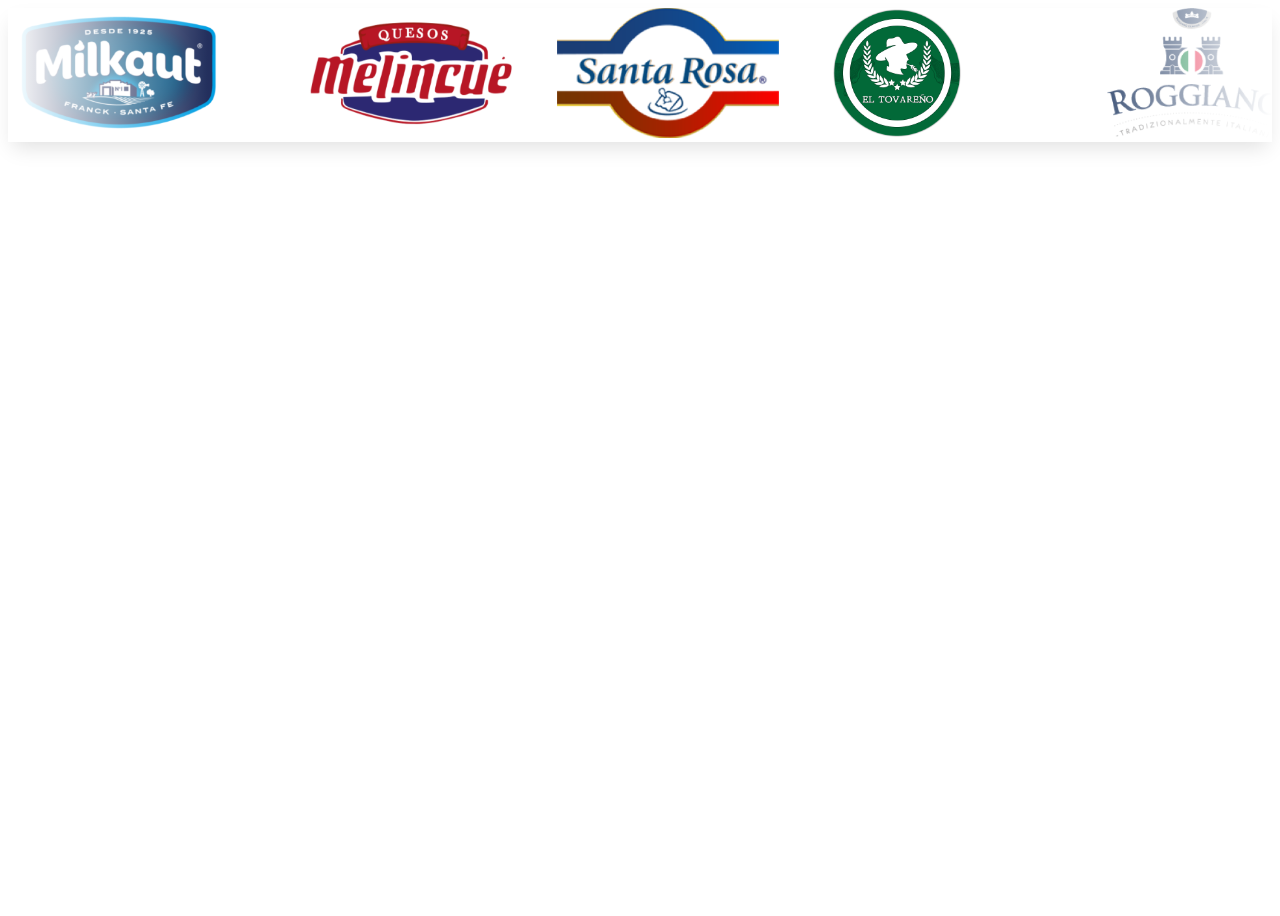
<file: carrusel.html>
<!DOCTYPE html>
<html lang="es">
    <head>
        <meta charset="utf-8" />
        <meta name="viewport" content="width=device-width, initial-scale=1" />        
        <link rel="stylesheet" href="Style_Css/style.css">
    </head>
    <body id="insheet">
        <div class="slider">
            <div class="slide-track">
                <div class="slide">
                    <img src="Images/listos 200/LOGO_MILKAUT_200.png" alt="Milkaut" />
                </div>
                <!--<div class="slide">
                    <img src="Images/listos 200/la-queresa_200.png" alt="" />
                </div>-->
                <div class="slide">
                    <img src="Images/listos 200/MELINCUE.png"  alt="Melincue" />
                </div>
                <div class="slide">
                    <img src="Images/listos 200/logo_santa_rosa_200.png" alt="santa Rosa" />
                </div>
                <div class="slide">
                    <img src="Images/listos 200/tovareño_200.png" alt="El Tovareño" />
                </div>
                <div class="slide">
                    <img src="Images/listos 200/Logo_Roggiano_200.png" alt="Roggiano" />
                </div>
                <div class="slide">
                    <img src="Images/listos 200/logo_200.png" alt="Productos alimenticios nacional (P.A.N)" />
                </div>
                <div class="slide">
                    <img src="Images/listos 200/La_serenisima_200.png" ;height = "100px"; alt="La serenisima" />
                </div>
                <div class="slide">
                    <img src="Images/listos 200/Veronica.png" alt="Verónica" />
                </div>
                <div class="slide">
                    <img src="Images/listos 200/LogoMigue-1_200.png" alt="Migue" />
                </div>
                <div class="slide">
                    <img src="Images/listos 200/Tapalque_200.png" alt="Tapalque" />
                </div>
                <div class="slide">
                    <img src="Images/listos 200/LOGO_MILKAUT_200.png" alt="" />
                </div>
                <div class="slide">
                    <img src="Images/listos 200/veronica_200.png" alt="" />
                </div>
            </div>
        </div> 
    </body>
</html>
</file>
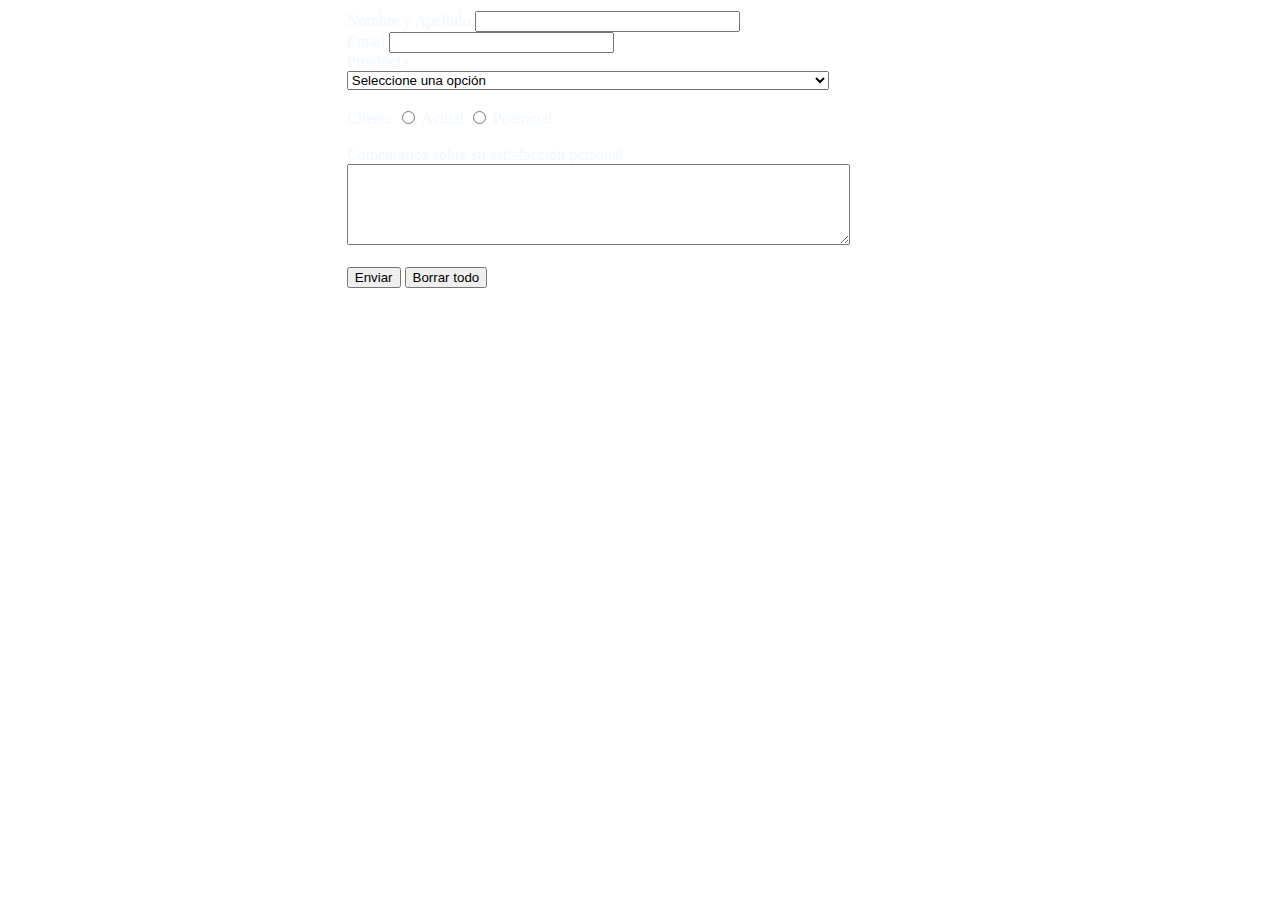
<file: contacto.html>
<!DOCTYPE html>
<html lang="es">
    <head>
        <title></title>
        <meta charset="UTF-8">
        <meta name="viewport" content="width=device-width, initial-scale=1">        
        <link  rel="stylesheet" href="Style_Css/style.css">
        <link rel="stylesheet" href="Style_Css/Style_sheet.css">

    </head>
    <body id="insheet">
        <div class="col-9">
            <form action="mailto:mail@gmail.com" name="formulario" method="post" enctype="text/plain">
           
                <div>Nombre y Apellido:<input type="text" name="nombre" size="30" maxlength="100"></div>
                            
                <div>Email <input type="text" name="email" size="25" maxlength="100" value=" ">  </div>          
                
                <div>Provincia  <select name="direccion">
                    <option value="0">Seleccione una opción</option>
                
                    <option value="1">Retiro, San Nicolás, Puerto Madero, San Telmo, Montserrat y Constitución.
                    
                    <option value="2">Recoleta.
                    
                    <option value="3">Balvanera y San Cristóbal.
                    
                    <option value="4">La Boca, Barracas, Parque Patricios y Nueva Pompeya.
                    
                    <option value="5">Almagro y Boedo.

                    <option value="6">Caballito.

                    <option value="7">Flores y Parque Chacabuco.
                    
                    <option value="8">Villa Soldati, Villa Riachuelo y Villa Lugano.
                            
                    <option value="9">Liniers, Mataderos y Parque Avellaneda.
                            
                    <option value="10">Villa Real, Monte Castro, Versalles, Floresta, Vélez Sarsfield y Villa Luro.
                            
                    <option value="11">Villa General Mitre, Villa Devoto, Villa del Parque y Villa Santa Rita.
                    
                    <option value="12">Coghlan, Saavedra, Villa Urquiza y Villa Pueyrredón.

                    <option value="13">Núñez, Belgrano y Colegiales.
                    
                    <option value="14">Palermo.
                                    
                    <option value="15">Chacarita, Villa Crespo, La Paternal, Villa Ortúzar, Agronomía y Parque Chas.                                        
                    
                    </select></div>
                
                <br>
                
                <div>Cliente
                                        
                <input type="radio" name="cliente" value="y" > Actual
                                    
                <input type="radio" name="cliente" value="n"> Potencial</div>                                    
                <br>
                
                <div>Comentarios sobre su satisfacción personal
                
                <br>
                
                <textarea cols="60" rows="5" name="comentarios"></textarea></div>
                
                <br>
                <input type="submit" value="Enviar">
                                
                <input type="Reset" value="Borrar todo">
            
            </form>  
        </div> 
        <div class="col-3">
            <p id="nombre"></p>
            <p id="email"></p>
            <p id="direccion"></p>
            <p id="cliente"></p>
        </div>                   
        
        <script>
            var formulario = document.getElementsByName('formulario')[0],   //[0] Primer elemento, el formulario en si mismo.
                elementos = formulario.elements,                            // Elementos del form, no lo usamos en este script.
                boton = document.getElementById('b1')                       // El botón        
            // --------------------------------------------------------
            // Validamos Nombre
            // --------------------------------------------------------
            var validarNombre = function (e) {
                if (formulario.nombre.value == 0) {      // Si el campo id="nombre" del form está vacio...
                    //alert("Completa el campo nombre");
                    document.getElementById("nombre").innerHTML = "* Campo nombre obligatorio"
                    e.preventDefault();                 // Evita elcomportamiento por defecto
                    //https://www.w3schools.com/jsref/event_preventdefault.asp
    
                }else {
                    document.getElementById("nombre").innerHTML = ""
                }
            };
    
            // --------------------------------------------------------
            // Validamos Client
            // --------------------------------------------------------
            var validarRadio = function (e) {
                if (formulario.cliente[0].checked == true ||
                    formulario.cliente[1].checked == true ){
                        document.getElementById("cliente").innerHTML = ""
                } else {  //Si al menos uno de los Radio no está marcado....
                    //alert("Selecciona una opción de cliente");
                    document.getElementById("cliente").innerHTML = "* Opción de cliente obligatorio"
                    e.preventDefault();
                }
            };
    
            // --------------------------------------------------------
            // Validamos el Mail
            // --------------------------------------------------------
            var validarMail = function (e) {
                if (formulario.email.value == 0) {
                    //lert("Debe agregar un email destino.");
                    document.getElementById("email").innerHTML = "* Email destino obligatorio"
                    e.preventDefault();
                }else {
                    if(formulario.email.value.indexOf("@") == -1 )  {
                        //alert("Debe agregar un email valido");
                        document.getElementById("email").innerHTML = "* Debe agregar un email valido"
                        e.preventDefault();
                    }else {
                        document.getElementById("email").innerHTML = ""
                    }
                }
            };
            // --------------------------------------------------------
            // Validamos la dirección
            // --------------------------------------------------------
            var validarDireccion = function (e) {
                if (formulario.direccion.value == 0) {
                    //alert("Seleccione una dirección.");
                    document.getElementById("direccion").innerHTML = "* Seleccione una dirección."
                    e.preventDefault();
                }else {
                    document.getElementById("direccion").innerHTML = ""
                }
            };
        
            // --------------------------------------------------------
            // Se ejecuta al presionar submit e invoca a las tres validaciones
            // --------------------------------------------------------
            var validar = function (e) {  // "e" es el evento recibido del form (https://developer.mozilla.org/es/docs/Web/API/Event/preventDefault)
                validarNombre(e);
                validarMail(e);
                validarDireccion(e);
                validarRadio(e);
            };
            var reset = function (e) {
                //alert("borrando")
                document.getElementsByName(nombre).value = "";
                document.getElementsByName(cliente[0]).checked = false;
                document.getElementsByName(cliente[1]).checked = false;
                document.getElementsByName(email).value = "";
                document.getElementsByName(direccion).value = 0;
                document.getElementById("nombre").innerHTML = "";
                document.getElementById("cliente").innerHTML = "";
                document.getElementById("email").innerHTML = "";
                document.getElementById("direccion").innerHTML = "";
            }
    
            // --------------------------------------------------------
            // Espera que se presione "enviar" y llama a "validar"
            // submit es un evento DEL FORM, no del botón!
            formulario.addEventListener("submit", validar);       
            formulario.addEventListener("reset", reset);   
        </script>        
    </body>
</html>
</file>
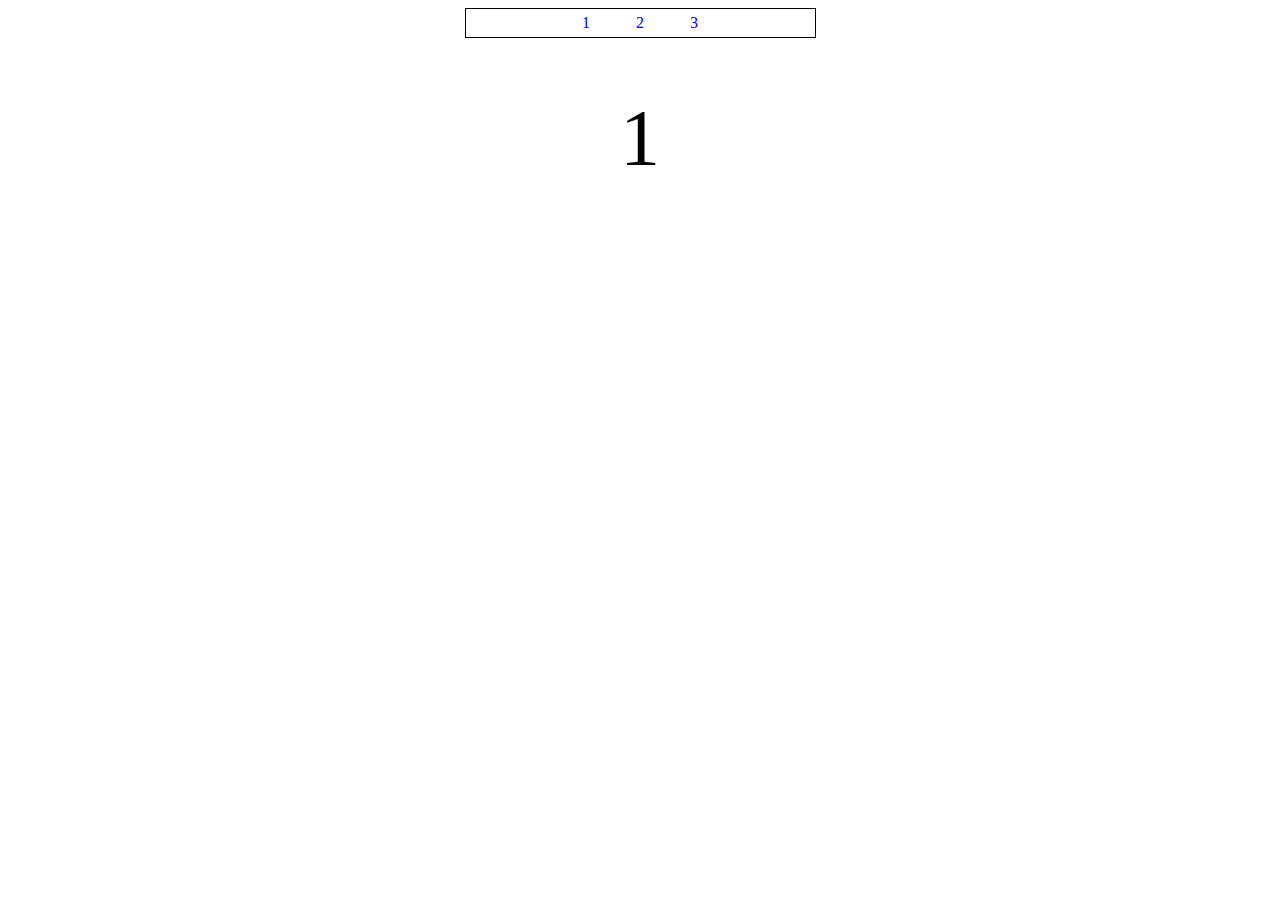
<file: prueba.html>
<!DOCTYPE
<!DOCTYPE html>
<html lang="en">
<head>
    <meta charset="utf-8" />
    <meta name="viewport" content="width=device-width, initial-scale=1" />
    <link rel="stylesheet" href="Style_Css/StylePrueba.css">
    <title>Prueba</title>

</head>

<body>
    <nav>
        <a href="#page-1">1</a>
        <a href="#page-2">2</a>
        <a href="#page-3">3</a>
    </nav>
    <scroll-container>
        <scroll-page id="page-1">1</scroll-page>
        <scroll-page id="page-2">2</scroll-page>
        <scroll-page id="page-3">3</scroll-page>
    </scroll-container>
</body>
</file>
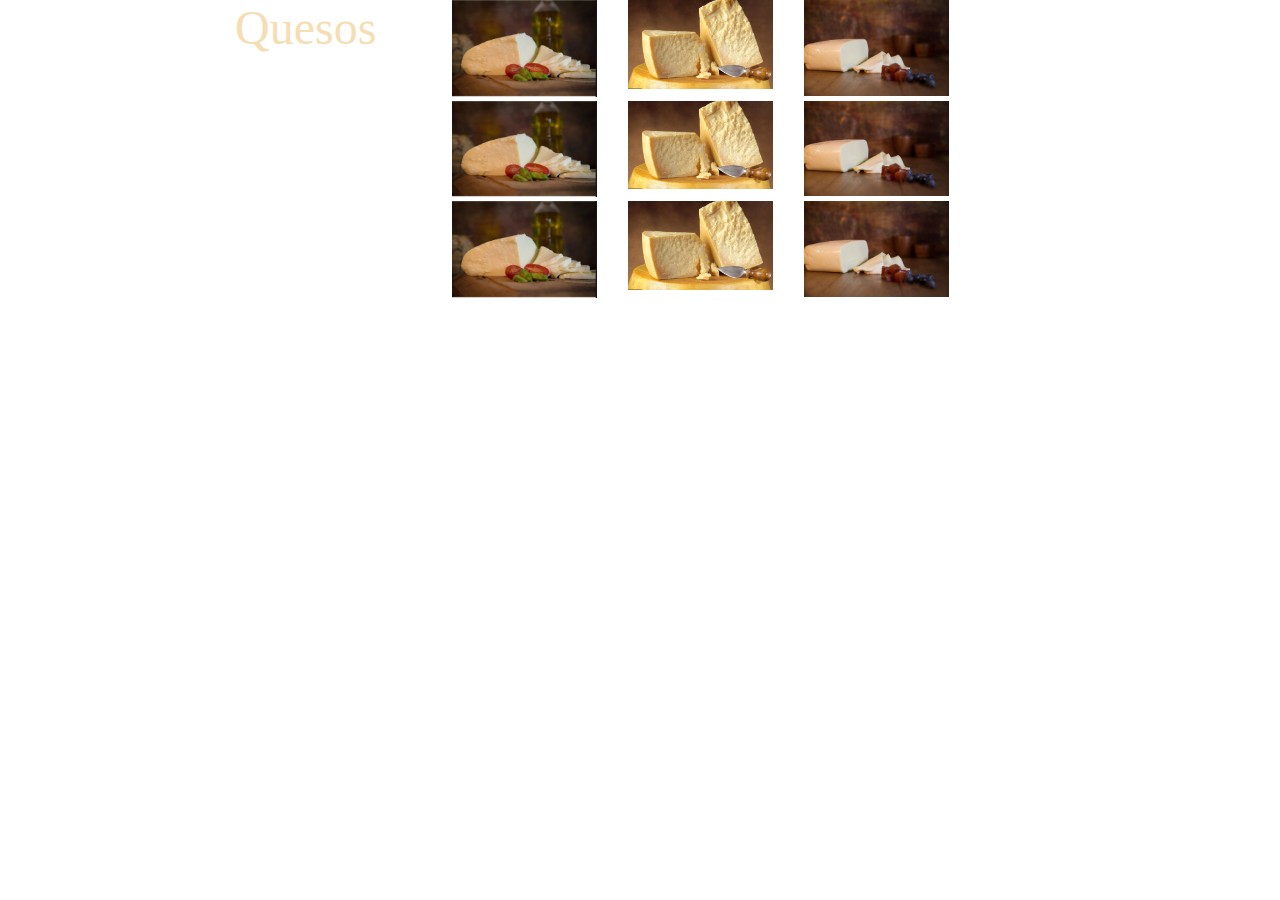
<file: quesos.html>
<!DOCTYPE html>
<html lang="es">

<head>
    <title></title>
    <meta charset="UTF-8">
    <meta name="viewport" content="width=device-width, initial-scale=1">
    <link rel="stylesheet" href="Style_Css/style.css">
    <link rel="stylesheet" href="Style_Css/Style_sheet.css">

</head>

<body id="insheet">
    <div class="col-3" style="color: wheat ; font-size: xxx-large;"> Quesos </div>
    <div class="col-9">
        <div class="container">
            <!-- Flex container -->
            <div class="item item-1"> <img src="Images/Productos/Quesos/cremoso.PNG" alt=""> </div>
            <div class="item item-2"> <img src="Images/Productos/Quesos/parmesano.PNG" alt=""> </div>
            <div class="item item-3"> <img src="Images/Productos/Quesos/portsalut.PNG" alt=""> </div>
            <div class="item item-4"> <img src="Images/Productos/Quesos/cremoso.PNG" alt=""> </div>
            <div class="item item-5"> <img src="Images/Productos/Quesos/parmesano.PNG" alt=""> </div>
            <div class="item item-6"> <img src="Images/Productos/Quesos/portsalut.PNG" alt=""> </div>
            <div class="item item-7"> <img src="Images/Productos/Quesos/cremoso.PNG" alt=""> </div>
            <div class="item item-8"> <img src="Images/Productos/Quesos/parmesano.PNG" alt=""> </div>
            <div class="item item-9"> <img src="Images/Productos/Quesos/portsalut.PNG" alt=""> </div>
        </div>
    </div>
</body>

</html>
</file>
<file: Style_Css/style.css>
/* Exporta fuente local*/
@font-face {
    font-family: Billy Ohio;
    src: url(../Fonts/BillyOhio.ttf);
}

/*Estilo de estiquetas*/

body {
    background-image: url("../Images/fondo_main.jpg");
    background-repeat: round;
    background-size: contain;
    align-items: center;
    height: 100vh;
    justify-content: center;
    overflow:hidden;
}

header {
    margin: 0px 0px 0px 0px;    
    height: 22%;  
    background-image: url("../Images/dep-quesos-y-fiambres.png");    
    background-size:cover;
    background-position:center;
    background-repeat:no-repeat;
    display: flow-root !important;

}

header div {    
    margin: 0 0 2% 8%;
    font-family: Billy Ohio;
    color: white;
    background-size:contain;
    background-repeat:no-repeat;
}

iframe {  
    border: none;
}
scroll-container {
    display: block;
    margin: 0 auto;
}
scroll-container {
    display: block;
    width: 100%;
    height: 50%;
    overflow-y: scroll;
    scroll-behavior: smooth;
}
::-webkit-scrollbar { 
    display: none;
}
scroll-page {
    display: flex;
    align-items: center;
    justify-content: center;
    height: 100%;
    font-size: 5em;
}
#HeaderFont_1 {
    font-size: 4vw;
}
#HeaderFont_2 {
    font-size: 9vw; 
    margin: -8% 0 0 14%; 
}

.article {
    margin:40px;
    height: 40%;

 }
@media only screen and (max-width: 700px){
    body {
      background-size: 232%;
    }
    #HeaderFont_1 {
        font-size: 17vw;
        padding: 70px 0 0 0px;
    }
    #HeaderFont_2 {
        font-size: 20vw; 
        margin: -27% 0 0% 33%; 
    }
    .slider::before, .slider::after {
      width: 0px !important;
    }
  }
/*Estilo para fondo del Menu*/
/* UTILITIES */
   a {
    text-decoration: none;
   }
   li {
    list-style: none;
   }

/* NAVBAR STYLING STARTS */
.navbar {
    display: flex;
    align-items: center;
    justify-content: space-between;
    padding: 0px;
    font-family: ui-monospace;
    background-color: revert;
    color: #fff;
    z-index: 1;
    position: relative;
    height: 6%;
    margin : 0 -1% 0 -1%
   }
   .nav-links a {
    color: #fff;
   }

   /* NAVBAR MENU */
   .menu {
    display: flex;
    gap: 1em;
    font-size: 18px;
   }
   .menu li:hover {
    background-color: #4c9e9e;
    border-radius: 5px;
    transition: 0.5s ease;
   }
   .menu li {
    padding: 5px 14px;
   }
   /* DROPDOWN MENU */
   .services {
    position: relative; 
   }
   .dropdown {
    background-color: rgb(92 33 7 / 49%);
    padding: 1em 0;
    position: absolute; /*WITH RESPECT TO PARENT*/
    display: none;
    border-radius: 8px;
    top: 35px;
   }
   .dropdown li + li {
    margin-top: 10px;
   }
   .dropdown li {
    padding: 0.5em 1em;
    width: 8em;
    text-align: center;
   }
   .dropdown li:hover {
    background-color: #4c9e9e;
   }
   .services:hover .dropdown {
    display: block;
   }   
/*RESPONSIVE NAVBAR MENU STARTS*/
/* CHECKBOX HACK */
input[type=checkbox]{
    display: none;
   } 
   /*HAMBURGER MENU*/
   .hamburger {
    display: none;
    font-size: 24px;
    user-select: none;
   }
   /* APPLYING MEDIA QUERIES */
   @media (max-width: 768px) {
        .menu { 
            display:none;
            position: absolute;
            background-color:darkslategrey;
            right: 0;
            left: 0;
            text-align: center;
            padding: 16px 0;
        }
        .menu li:hover {
            display: inline-block;
            background-color:#4c9e9e;
            transition: 0.3s ease;
            
        }
        .menu li + li {
            margin-top: 12px;
        }
        input[type=checkbox]:checked ~ .menu{
            display: block;
        }
        .hamburger {
            display: block;
        }
        .dropdown {
            left: 50%;
            top: 30px;
            transform: translateX(35%);
        }
        .dropdown li:hover {
            background-color: #4c9e9e;
        }
        .services {
          position: block; 
         }
         .services:hover .dropdown {
          display: contents;
         }   
   }
/*Estilo para carrusel de imagenes*/
#insheet {
  background: none;
  
}
#carrusel {  
       justify-content: center;
    }

@-webkit-keyframes scroll {
    0% {
      transform: translateX(0);
    }
    100% {
      transform: translateX(calc(-250px * 7));
    }
  }
  
  @keyframes scroll {
    0% {
      transform: translateX(0);
    }
    100% {
      transform: translateX(calc(-250px * 7));
    }
  }
  .slider {
    background: fixed;
    box-shadow: 0 10px 20px -5px rgba(0, 0, 0, 0.125);
    /*height: 40%;*/
    margin: auto;
    overflow: hidden;
    position: relative;
    background-color: inherit;
    /*width: 960px;*/
  }
  .slider::before, .slider::after {
    background: linear-gradient(to right, white 0%, rgba(255, 255, 255, 0) 100%);
    content: "";
    height: 100%;
    position: absolute;
    width: 200px;
    z-index: 2;
  }
  .slider::after {
    right: 0;
    top: 0;
    transform: rotateZ(180deg);
  }
  .slider::before {
    left: 0;
    top: 0;
  }
  .slider .slide-track {
    -webkit-animation: scroll 40s linear infinite;
            animation: scroll 40s linear infinite;
    display: flex;
    width: calc(250px * 14);
  }
  .slider .slide {
    height: 100%;
    width: 100%;
  }

 .slide img {
    /*height : "100%";*/
    height : 130px;
    /*object-fit : cover;*/
  }
/*Estilo Contacto.html*/
form div {
  color: aliceblue;
  width: 100%;
}
form {
  margin: 2% 0% 0% 20%;
}

#nombre, #email, #direccion, #cliente{
  color: red
  
}
</file>
<file: Style_Css/Style_sheet.css>
* {
    box-sizing: border-box;
}

.container {
    background: inherit;
    display: flex;
    /*flex-direction: column;*/
    width: 100%;
    height: auto;
    flex-wrap: wrap;
    justify-content: space-evenly;
}
/*button {
    font-size: 14px;
    color: white;
    background-color:#0066ff;
    border-radius: 3px;
    border: 1px solid #303030;
    padding: 4px;
    margin: 0;
}*/
button {
    cursor: pointer;
    background-color: rgb(35, 163, 210);
    border: none;
    border-radius: 5px;
    color: rgb(32, 31, 31);
    font-weight: 600;
    transition: all 0.5s;
    width: auto;
    font-size: 12px;
    text-align: center;
    padding: 4px 3px;    
}

.coments {
    color: white;
}

button:hover {
    background-color: rgb(81, 175, 209);
    color: rgb(56, 54, 54);
    transition: all 0.5s;
    
}

.winclass {
    padding: 20% 0 0 0;
}
.item {
    background: inherit;
    width: 26%;
    height: 20%;
    background-repeat: no-repeat;
}

.item img {
    width: 100%;
    height: auto;
}

#insheet {
    margin: 0 300px 0 235px;
}

.header {
    border: 1px solid red;
    padding: 15px;
}

.row::after {
    content: "";
    clear: both;
    display: table;
}

[class*="col-"] {
    float: left;
    padding: 0 0 0 0;
    /*border: 1px solid red;*/
}

.col-1 {width: 8.33%;}
.col-2 {width: 16.66%;}
.col-3 {width: 25%;}
.col-4 {width: 33.33%;}
.col-5 {width: 41.66%;}
.col-6 {width: 50%;}
.col-7 {width: 58.33%;}
.col-8 {width: 66.66%;}
.col-9 {width: 75%;}
.col-10 {width: 83.33%;}
.col-11 {width: 91.66%;}
.col-12 {width: 100%;}
</file>
<file: Style_Css/StylePrueba.css>
a {
    display: inline-block;
    width: 50px;
    text-decoration: none;
}

nav, scroll-container {
    display: block;
    margin: 0 auto;
    text-align: center;
}

nav {
    width: 339px;
    padding: 5px;
    border: 1px solid black;
}

scroll-container {
    display: block;
    width: 350px;
    height: 200px;
    overflow-y: scroll;
    scroll-behavior: smooth;
}

scroll-page {
    display: flex;
    align-items: center;
    justify-content: center;
    height: 100%;
    font-size: 5em;
}
</file>
